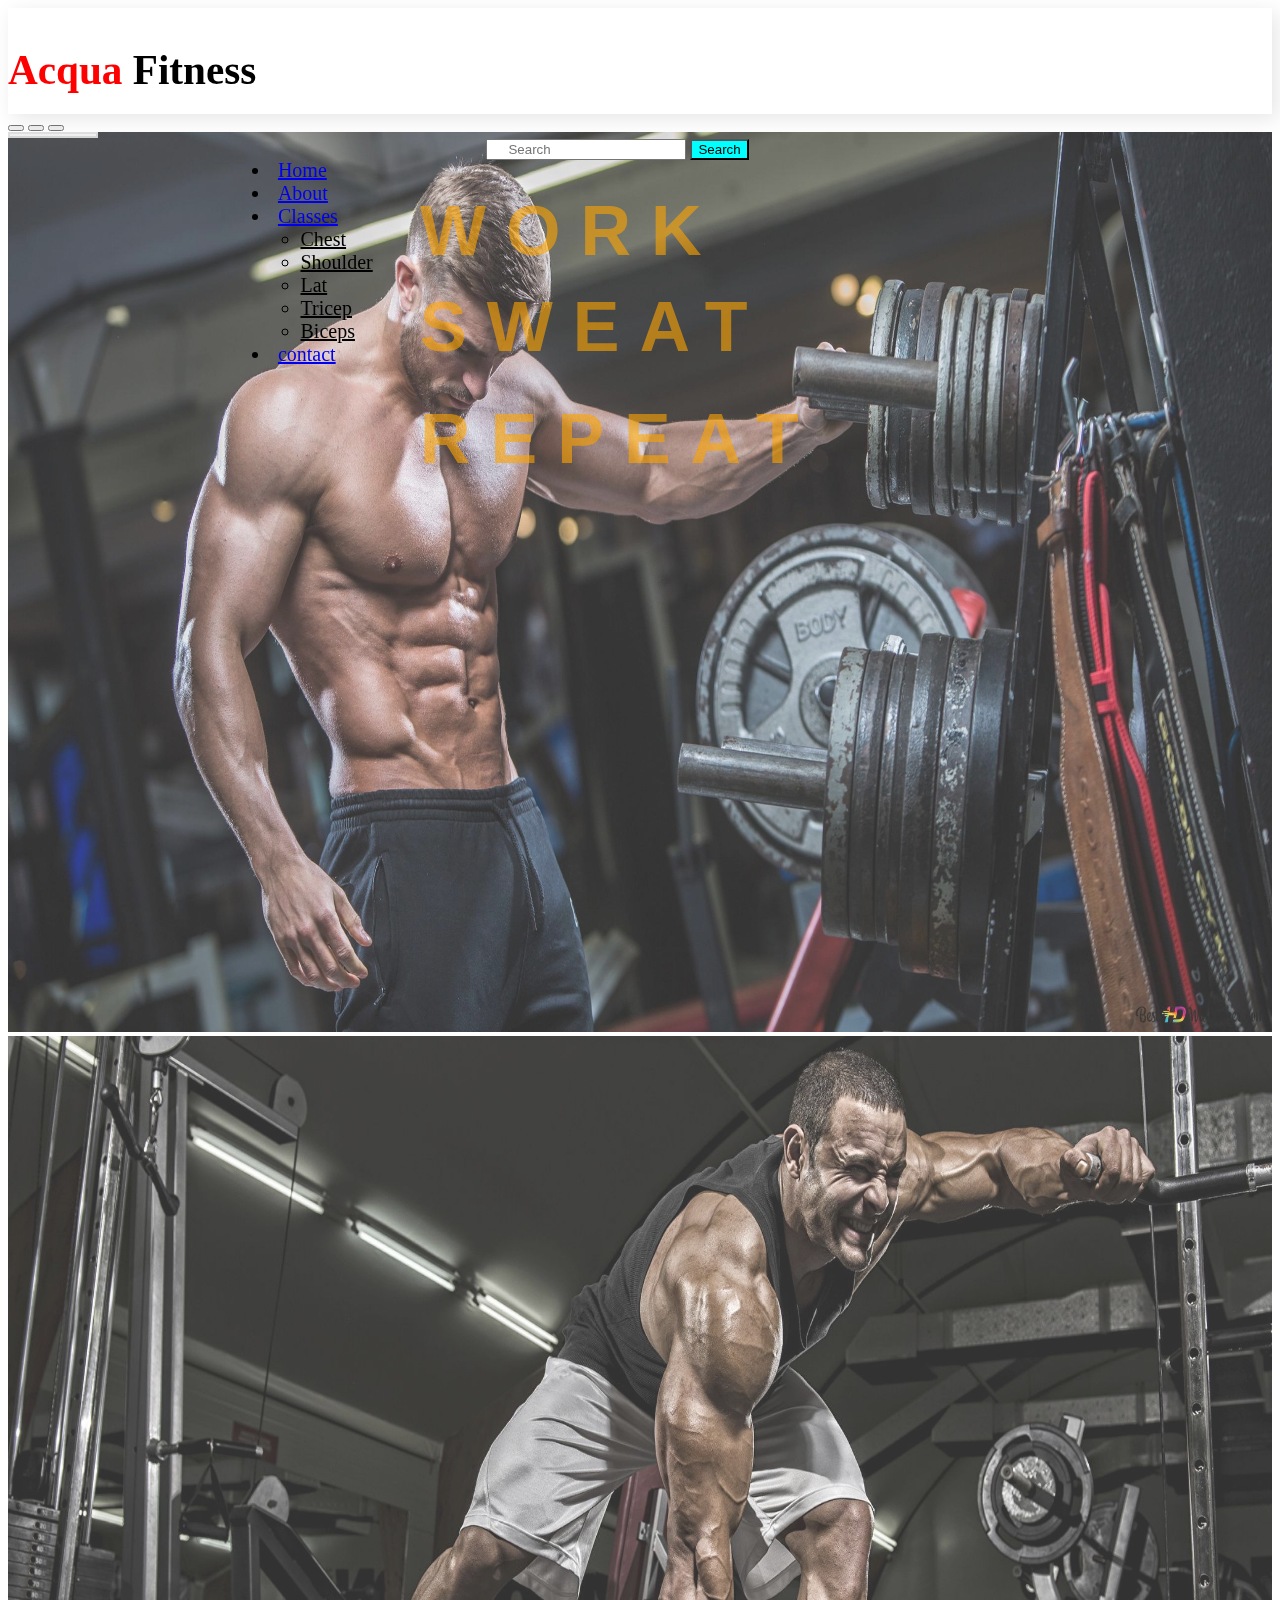
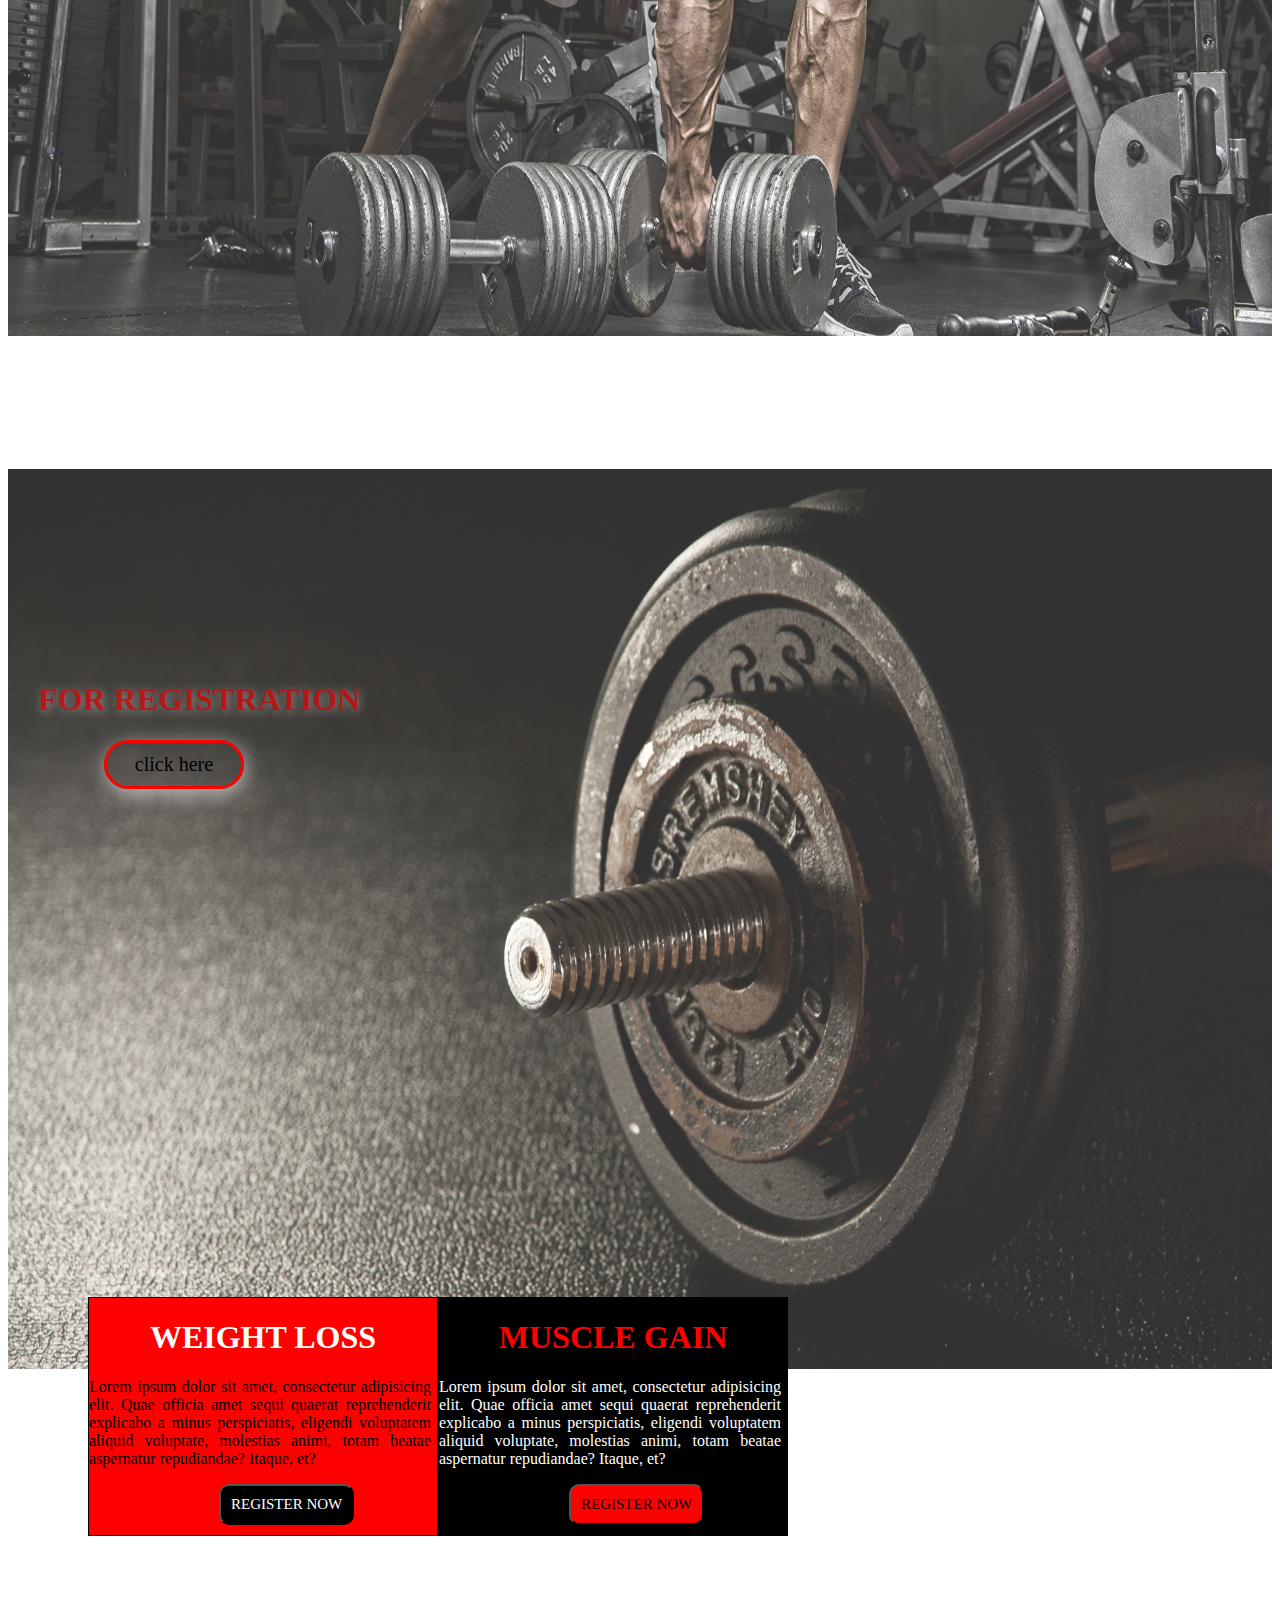
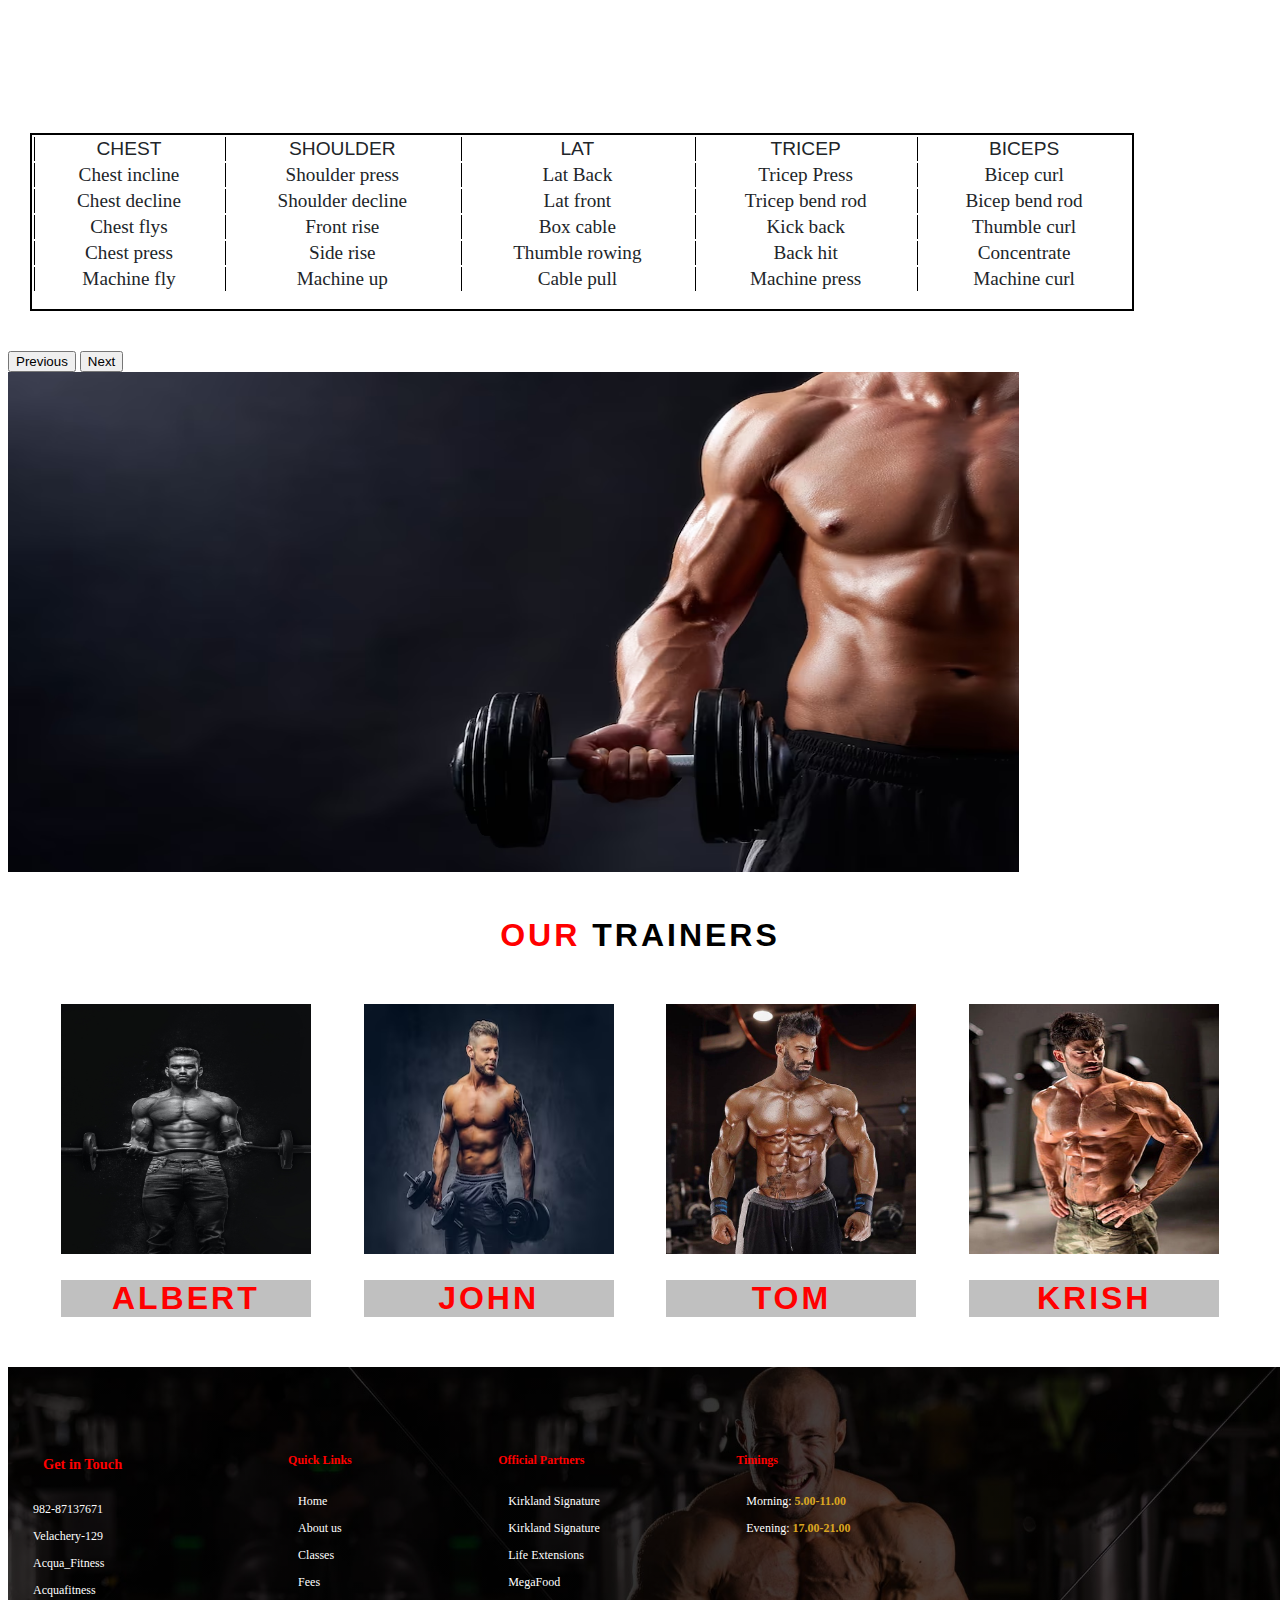
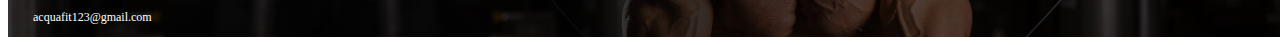
<file: index.html>
<!doctype html>
<html lang="en">
  <head>
    <meta charset="utf-8">
    <meta name="viewport" content="width=device-width, initial-scale=1">
    <link rel="stylesheet" href="style.css">
    <!-- Bootstrap CSS -->
    <link href="https://cdn.jsdelivr.net/npm/bootstrap@5.0.2/dist/css/bootstrap.min.css" rel="stylesheet" integrity="sha384-EVSTQN3/azprG1Anm3QDgpJLIm9Nao0Yz1ztcQTwFspd3yD65VohhpuuCOmLASjC" crossorigin="anonymous">

    <link rel="stylesheet" href="https://cdnjs.cloudflare.com/ajax/libs/font-awesome/6.4.0/css/all.min.css" integrity="sha512-iecdLmaskl7CVkqkXNQ/ZH/XLlvWZOJyj7Yy7tcenmpD1ypASozpmT/E0iPtmFIB46ZmdtAc9eNBvH0H/ZpiBw==" crossorigin="anonymous" referrerpolicy="no-referrer" />

    
    <title>Acqua gym</title>
  </head>
  <body>
    <nav class="navbar navbar-expand-lg navbar-light bg-light">
        <div class="container-fluid">
          <h1> <span>Acqua</span> Fitness</h1>
          <button class="navbar-toggler"  type="button" data-bs-toggle="collapse" data-bs-target="#navbarSupportedContent" aria-controls="navbarSupportedContent" aria-expanded="false" aria-label="Toggle navigation">
            <span class="navbar-toggler-icon" style="color:blueviolet !important;"></span>
          </button>
          <div class="collapse navbar-collapse" id="navbarSupportedContent">
            <ul class="navbar-nav me-auto mb-2 mb-lg-0 ">
              <li class="nav-item">
                <a class="nav-link active" aria-current="page" href="index.html">Home</a>
              </li>
              <li class="nav-item">
                <a class="nav-link" href="about.html">About</a>
              </li>
              <li class="nav-item dropdown">
                <a class="nav-link dropdown-toggle" href="#" id="navbarDropdown" role="button" data-bs-toggle="dropdown" aria-expanded="false">
                  Classes
                </a>
                <ul class="dropdown-menu" aria-labelledby="navbarDropdown">
                  <li><a class="dropdown-item" href="https://www.bodybuilding.com/content/10-best-chest-exercises-for-building-muscle.html">Chest</a></li>
                  <li><a class="dropdown-item" href="https://www.goldsgym.com/blog/7-shoulder-exercises-for-strength-and-stability/">Shoulder</a></li>
                  <li><a class="dropdown-item" href="https://www.menshealth.com/fitness/a25940847/best-lat-exercises/">Lat</a></li>
                  <li><a class="dropdown-item" href="https://www.bodybuilding.com/content/the-10-best-muscle-building-triceps-exercises.html">Tricep</a></li>
                  <li><a class="dropdown-item" href="https://www.bodybuilding.com/content/10-best-muscle-building-biceps-exercises.html">Biceps</a></li>
            
                </ul>
              </li>
              <li class="nav-item">
                <a class="nav-link" href="contact.html">contact</a>
              </li>
              
            </ul>
            <form class="d-flex">
              <input class="form-control me-2" type="search" placeholder="Search" aria-label="Search">
              <button class="btn btn-outline-success" type="submit">Search</button>
            </form>
          </div>
        </div>
      </nav>

    <!-- sliders-->

    <div id="carouselExampleIndicators" class="carousel slide" data-bs-ride="carousel">
        <div class="carousel-indicators">
          <button type="button" data-bs-target="#carouselExampleIndicators" data-bs-slide-to="0" class="active" aria-current="true" aria-label="Slide 1"></button>
          <button type="button" data-bs-target="#carouselExampleIndicators" data-bs-slide-to="1" aria-label="Slide 2"></button>
          <button type="button" data-bs-target="#carouselExampleIndicators" data-bs-slide-to="2" aria-label="Slide 3"></button>
        </div>
        <div class="carousel-inner">
        
            <div class="carousel-item active">
                <div class="c1">
                    <h1 class="hd1">work</h1>
                    <h1 class="hd2">sweat</h1>
                    <h1 class="hd3">repeat</h1>
                </div>
                <img src="./images/main 2.jpg" class="d-block w-100" alt="...">
                
              </div>
        
          <div class="carousel-item">
            
           
            <img src="./images/main3.jpg" class="d-block w-100" alt="...">
            
   
          </div>
     
         
          <div class="carousel-item">
            <div class="c3"><h1>For Registration</h1>
              <div class="reg"><button>click here</button></div>
            </div>
            <img src="./images/card3.jpg" class="d-block w-100" alt="...">
          </div>
          
        
        </div>
        <div class="boxes">
          <div class="box1">
             <h1>Weight loss</h1>
             <p>Lorem ipsum dolor sit amet, consectetur adipisicing elit. Quae officia amet sequi quaerat reprehenderit explicabo a minus perspiciatis, eligendi voluptatem aliquid voluptate, molestias animi, totam beatae aspernatur repudiandae? Itaque, et?</p>
             <button>Register Now</button>
          </div>
          <div class="box2">
            <h1>muscle gain</h1>
                 <p>Lorem ipsum dolor sit amet, consectetur adipisicing elit. Quae officia amet sequi quaerat reprehenderit explicabo a minus perspiciatis, eligendi voluptatem aliquid voluptate, molestias animi, totam beatae aspernatur repudiandae? Itaque, et?</p>
                 <button>Register Now</button>
                </div>
        </div>
        <div class="table1">
          <table class="table">
            <thead>
              <td>Chest</td>
              <td>Shoulder</td>
              <td>Lat</td>
              <td>Tricep</td>
              <td>Biceps</td>
            </thead>
            <tbody>
              <tr>
                <td>Chest incline</td>
                <td>Shoulder press</td>
                <td>Lat Back</td>
                <td>Tricep Press</td>
                <td>Bicep curl</td>
              </tr>
              <tr>
                <td>Chest decline</td>
                <td>Shoulder decline</td>
                <td>Lat front</td>
                <td>Tricep bend rod</td>
                <td>Bicep bend rod</td>
              </tr>
              <tr>
                <td>Chest flys</td>
                <td>Front rise</td>
                <td>Box cable</td>
                <td>Kick back</td>
                <td>Thumble curl</td>
              </tr>
              <tr>
                <td>Chest press</td>
                <td>Side rise</td>
                <td>Thumble rowing</td>
                <td>Back hit</td>
                <td>Concentrate</td>
              </tr>
              <tr>
                <td>Machine fly</td>
                <td>Machine up</td>
                <td>Cable pull</td>
                <td>Machine press</td>
                <td>Machine curl</td>
              </tr>
            </tbody>
          </table>
        </div>
        
      
        
        <button class="carousel-control-prev" type="button" data-bs-target="#carouselExampleIndicators" data-bs-slide="prev">
          <span class="carousel-control-prev-icon" aria-hidden="true"></span>
          <span class="visually-hidden">Previous</span>
        </button>
        <button class="carousel-control-next" type="button" data-bs-target="#carouselExampleIndicators" data-bs-slide="next">
          <span class="carousel-control-next-icon" aria-hidden="true"></span>
          <span class="visually-hidden">Next</span>
        </button>
      </div>
         <div class="samp"><img src="./images/samp.avif" alt=""></div>
      <div class="bgcard">
        <div class="trainhd"><h1><span>our</span> trainers</h1>

        <div id="trainers">
         <div class="card1">
          <div class="imaget1"><img src="./images/t1.jpg" class="trainer1" alt=""></div>
          <div class="contentt"><h1>albert</h1></div>
         </div>
         <div class="card1">
          <div class="imaget1"><img src="./images/t2.avif" class="trainer1" alt=""></div>
          <div class="contentt"><h1>John</h1></div>
         </div>
         <div class="card1">
          <div class="imaget1"><img src="./images/t3.jpg" class="trainer1" alt=""></div>
          <div class="contentt"><h1>Tom</h1></div>
         </div>
         <div class="card1">
          <div class="imaget1"><img src="./images/t4.jpg" class="trainer1" alt=""></div>
          <div class="contentt"><h1>Krish</h1></div>
         </div>
      </div>
      
      <div class="final">
        <div class="touch">
       <h4>Get in Touch</h4>
       <p><i class="fa-solid fa-phone"></i> 982-87137671</p>
        <p><i class="fa-solid fa-location-dot"></i> Velachery-129</p>
        <p><i class="fa-brands fa-instagram"></i> Acqua_Fitness</p>
        <p><i class="fa-brands fa-facebook"></i> Acquafitness</p>
        <p><i class="fa-solid fa-envelope"></i> acquafit123@gmail.com</p>
        </div>

        <div class="qlink">
          <h4>Quick Links</h4>
          <p><a href="">Home</a></p>
          <p><a href="about.html">About us</a></p>
          <p><a href="">Classes</a></p>
          <p><a href="">Fees</a></p>
        </div>
        
        
        <div class="partner">
          <h4>Official Partners</h4>
          <p><a href="#">Kirkland Signature</a></p>
          <p><a href="#">Kirkland Signature</a></p>
          <p><a href="#">Life Extensions</a></p>
          <p><a href="#">MegaFood</a></p>
        </div>

        <div class="timings">
          <h4>Timings</h4>
          <p>Morning: <span>5.00-11.00</span> </p>
          <p>Evening: <span>17.00-21.00</span></p>
        </div>
      </div>
    
    <script src="https://cdn.jsdelivr.net/npm/bootstrap@5.0.2/dist/js/bootstrap.bundle.min.js" integrity="sha384-MrcW6ZMFYlzcLA8Nl+NtUVF0sA7MsXsP1UyJoMp4YLEuNSfAP+JcXn/tWtIaxVXM" crossorigin="anonymous"></script>


  </body>
</html>
</file>
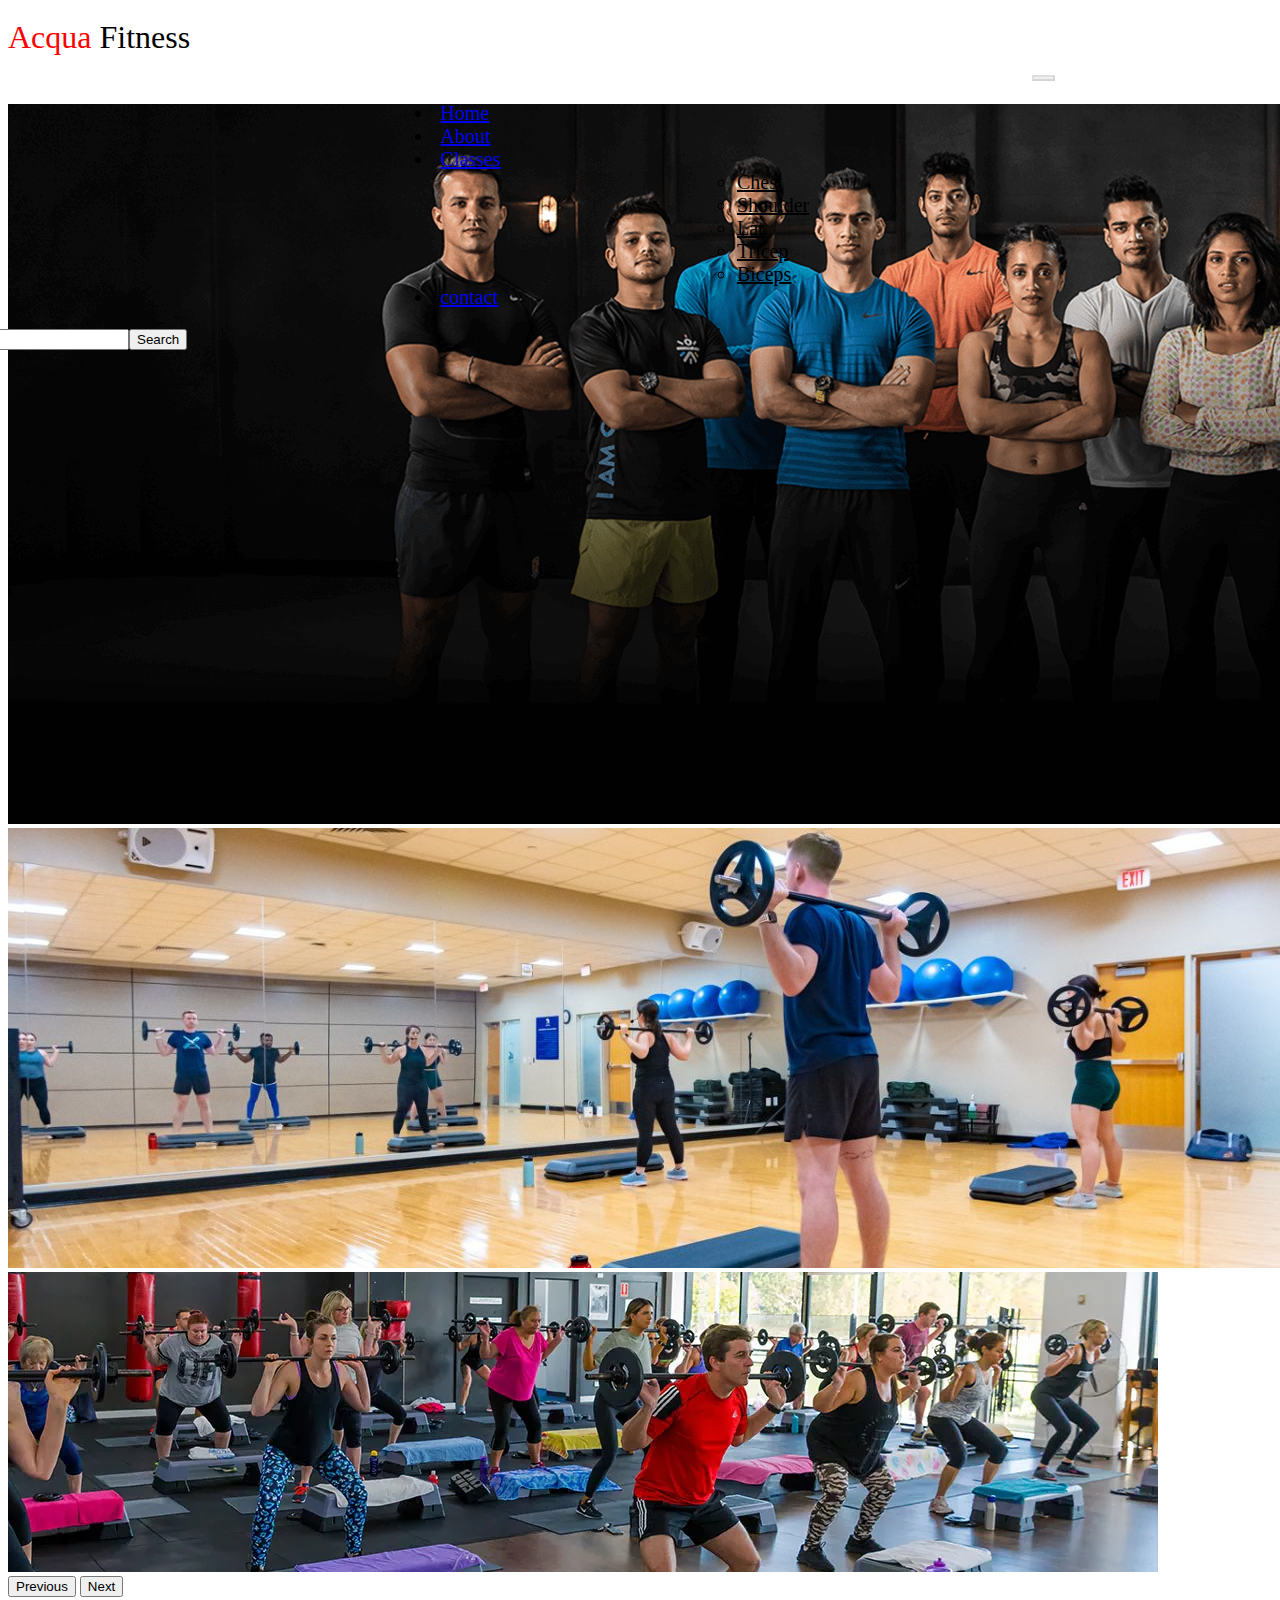
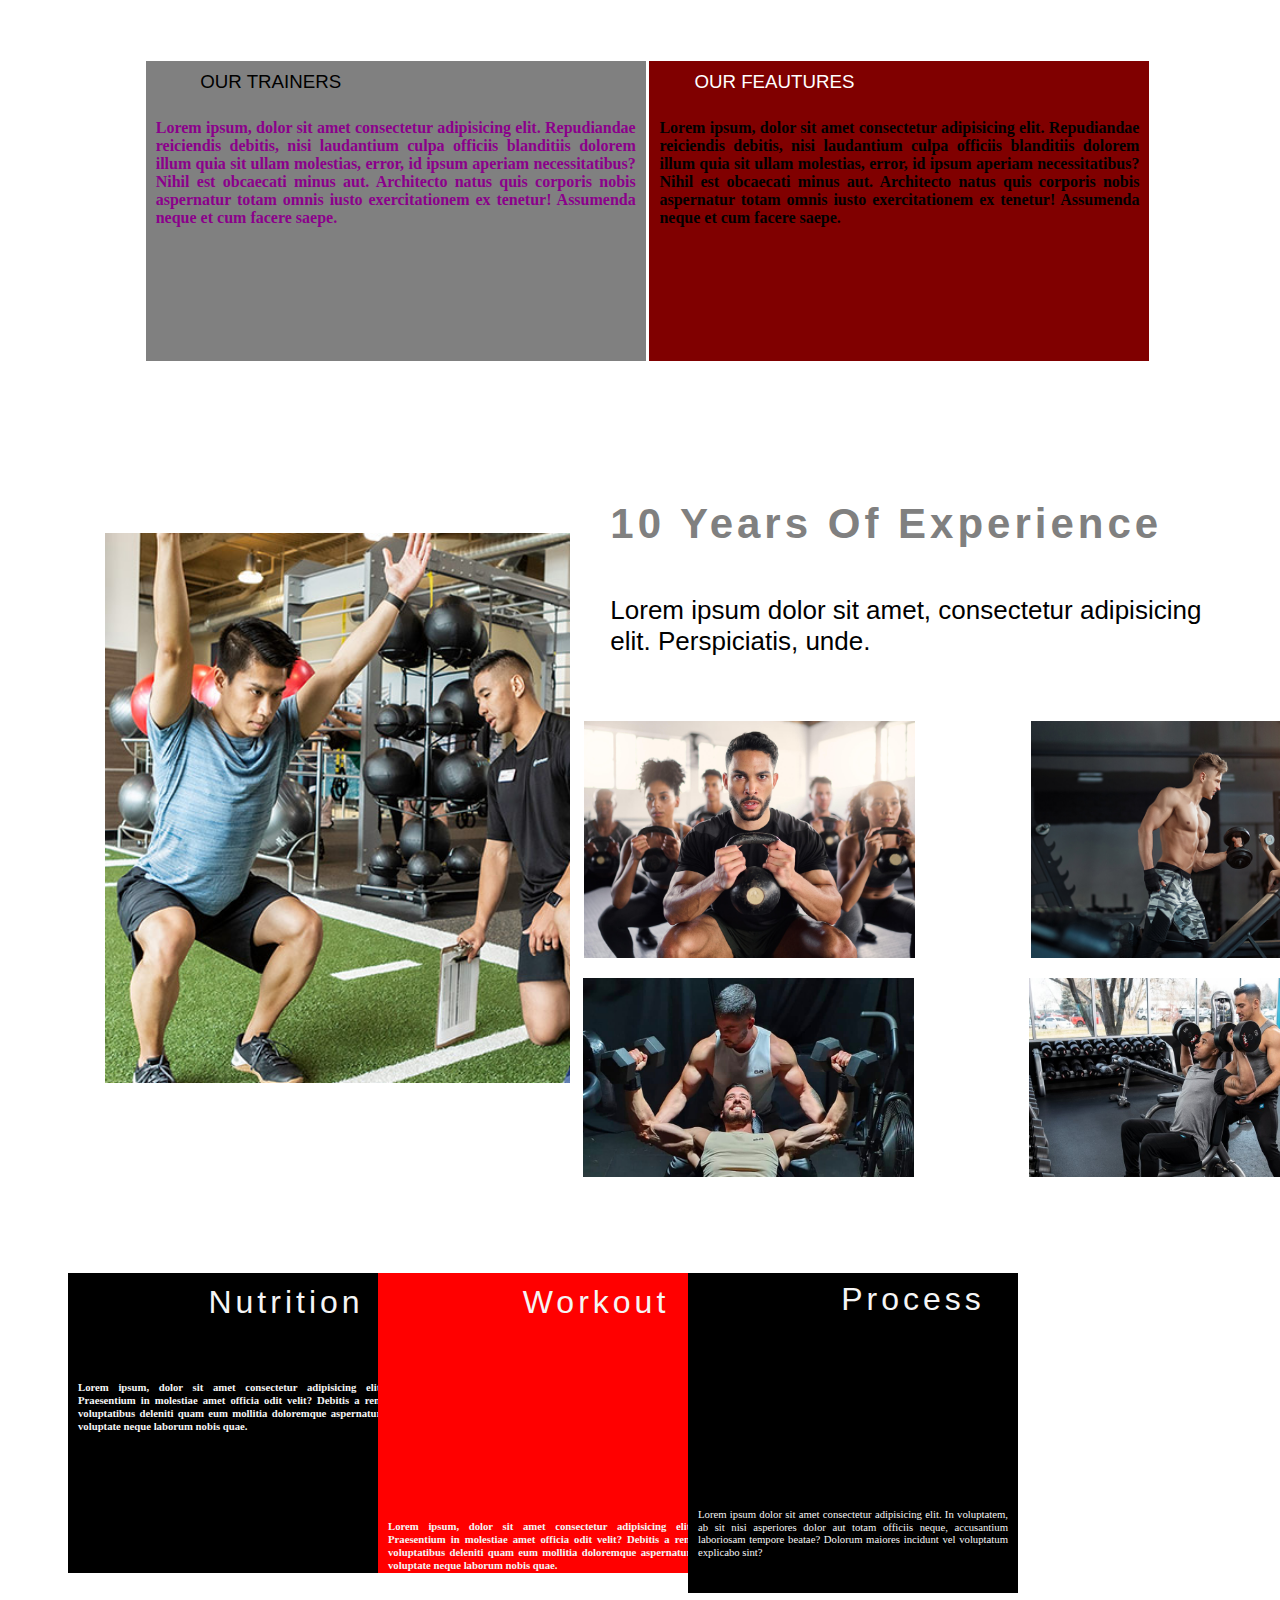
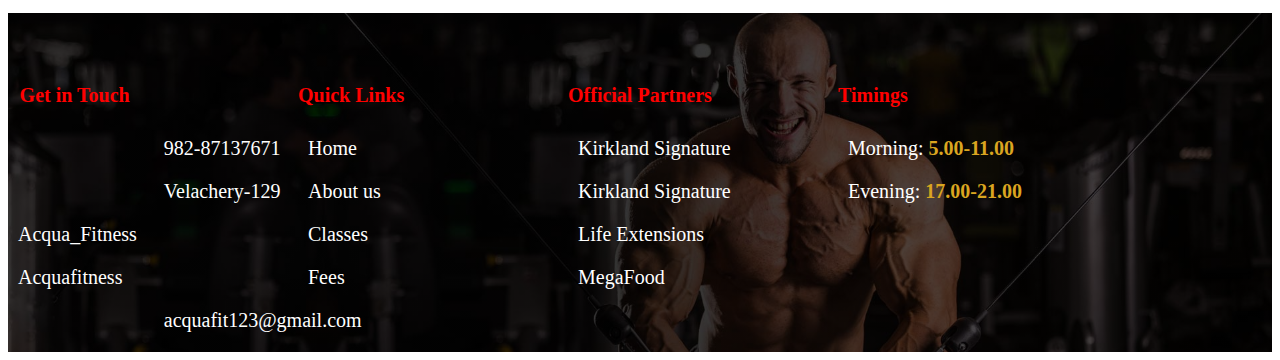
<file: about.html>
<!doctype html>
<html lang="en">
  <head>
    <meta charset="utf-8">
    <meta name="viewport" content="width=device-width, initial-scale=1">

    <!-- Bootstrap CSS -->
    <link href="https://cdn.jsdelivr.net/npm/bootstrap@5.0.2/dist/css/bootstrap.min.css" rel="stylesheet" integrity="sha384-EVSTQN3/azprG1Anm3QDgpJLIm9Nao0Yz1ztcQTwFspd3yD65VohhpuuCOmLASjC" crossorigin="anonymous">
<link rel="stylesheet" href="about.css">
<link rel="stylesheet" href="https://cdnjs.cloudflare.com/ajax/libs/font-awesome/6.4.0/css/all.min.css" integrity="sha512-iecdLmaskl7CVkqkXNQ/ZH/XLlvWZOJyj7Yy7tcenmpD1ypASozpmT/E0iPtmFIB46ZmdtAc9eNBvH0H/ZpiBw==" crossorigin="anonymous" referrerpolicy="no-referrer" />
    <title>about</title>
  </head>
  <body>
    <nav class="navbar navbar-expand-lg navbar-light bg-light">
        <div class="container-fluid">
          <h1> <span>Acqua</span> Fitness</h1>
          <button class="navbar-toggler"  type="button" data-bs-toggle="collapse" data-bs-target="#navbarSupportedContent" aria-controls="navbarSupportedContent" aria-expanded="false" aria-label="Toggle navigation">
            <span class="navbar-toggler-icon" style="color:blueviolet !important;"></span>
          </button>
          <div class="collapse navbar-collapse" id="navbarSupportedContent">
            <ul class="navbar-nav me-auto mb-2 mb-lg-0 ">
              <li class="nav-item">
                <a class="nav-link active" aria-current="page" href="index.html">Home</a>
              </li>
              <li class="nav-item">
                <a class="nav-link" href="about.html">About</a>
              </li>
              <li class="nav-item dropdown">
                <a class="nav-link dropdown-toggle" href="#" id="navbarDropdown" role="button" data-bs-toggle="dropdown" aria-expanded="false">
                  Classes
                </a>
                <ul class="dropdown-menu" aria-labelledby="navbarDropdown">
                  <li><a class="dropdown-item" href="https://www.bodybuilding.com/content/10-best-chest-exercises-for-building-muscle.html">Chest</a></li>
                  <li><a class="dropdown-item" href="https://www.goldsgym.com/blog/7-shoulder-exercises-for-strength-and-stability/">Shoulder</a></li>
                  <li><a class="dropdown-item" href="https://www.menshealth.com/fitness/a25940847/best-lat-exercises/">Lat</a></li>
                  <li><a class="dropdown-item" href="https://www.bodybuilding.com/content/the-10-best-muscle-building-triceps-exercises.html">Tricep</a></li>
                  <li><a class="dropdown-item" href="#">Biceps</a></li>
          
                </ul>
              </li>
              <li class="nav-item">
                <a class="nav-link" href="contact.html">contact</a>
              </li>
              
            </ul>
            <form class="d-flex">
              <input class="form-control me-2" type="search" placeholder="Search" aria-label="Search">
              <button class="btn btn-outline-success" type="submit">Search</button>
            </form>
          </div>
        </div>
      </nav>
    <div id="carouselExampleFade" class="carousel slide carousel-fade" data-bs-ride="carousel">
        <div class="carousel-inner">
          <div class="carousel-item active">
            <img src="./images/a1.png" class="d-block w-100 a1" alt="...">
          </div>
          <div class="carousel-item">
            <img src="./images/a4.jpg" class="d-block w-100 a2" alt="...">
          </div>
          <div class="carousel-item">
            <img src="./images/a6.webp" class="d-block w-100" alt="...">
          </div>
        </div>
        <button class="carousel-control-prev" type="button" data-bs-target="#carouselExampleFade" data-bs-slide="prev">
          <span class="carousel-control-prev-icon" aria-hidden="true"></span>
          <span class="visually-hidden">Previous</span>
        </button>
        <button class="carousel-control-next" type="button" data-bs-target="#carouselExampleFade" data-bs-slide="next">
          <span class="carousel-control-next-icon" aria-hidden="true"></span>
          <span class="visually-hidden">Next</span>
        </button>
      </div>
      <div class="boxes">
        <div class="box1">
         <h3>Our Trainers</h3>
         <p>Lorem ipsum, dolor sit amet consectetur adipisicing elit. Repudiandae reiciendis debitis, nisi laudantium culpa officiis blanditiis dolorem illum quia sit ullam molestias, error, id ipsum aperiam necessitatibus? Nihil est obcaecati minus aut. Architecto natus quis corporis nobis aspernatur totam omnis iusto exercitationem ex tenetur! Assumenda neque et cum facere saepe.</p>
        </div>
        <div class="box2">
          <h3>Our Feautures</h3>
          <p>Lorem ipsum, dolor sit amet consectetur adipisicing elit. Repudiandae reiciendis debitis, nisi laudantium culpa officiis blanditiis dolorem illum quia sit ullam molestias, error, id ipsum aperiam necessitatibus? Nihil est obcaecati minus aut. Architecto natus quis corporis nobis aspernatur totam omnis iusto exercitationem ex tenetur! Assumenda neque et cum facere saepe.</p>
         </div>

         
         </div>
         <div class="trr1">
          <div class="timg"><img src="./images/trainer1.jpg" alt=""></div>
          <div class="content">
            <h3>10 Years Of Experience</h3>
            <p>Lorem ipsum dolor sit amet, consectetur adipisicing elit. Perspiciatis, unde.</p>
            <i class="fa-solid fa-shirt-running"></i>
            <div class="s1">
              <img src="./images/s1.jpeg" alt="">
              <img src="./images/s2.jpg" alt="">
            </div>
            <div class="s2">
              <img src="./images/s3.jpg" alt="">
              <img src="./images/s4.jpg" alt="">
            </div>
          </div>
         
         </div>
         <div class="bx">
          <div class="bxs bx1">
              <h1>Nutrition</h1>
              <p><i class="fa-solid fa-memo-pad"></i></p>
              <h6>Lorem ipsum, dolor sit amet consectetur adipisicing elit. Praesentium in molestiae amet officia odit velit? Debitis a rem voluptatibus deleniti quam eum mollitia doloremque aspernatur, voluptate neque laborum nobis quae.</h6>

          </div>
          <div class=" bxs bx2">
              <h1>Workout</h1>
              <p><i class="fa-solid fa-dumbbell"></i></p>
              <h6>Lorem ipsum, dolor sit amet consectetur adipisicing elit. Praesentium in molestiae amet officia odit velit? Debitis a rem voluptatibus deleniti quam eum mollitia doloremque aspernatur, voluptate neque laborum nobis quae.</h6>
          </div>
          <div class=" bxs bx3">
             <h1>Process</h1>
             <p><i class="fa-sharp fa-solid fa-business-time"></i></p>
             <h6>Lorem ipsum dolor sit amet consectetur adipisicing elit. In voluptatem, ab sit nisi asperiores dolor aut totam officiis neque, accusantium laboriosam tempore beatae? Dolorum maiores incidunt vel voluptatum explicabo sint?</h6>
          </div>
      </div>
      <div class="final">
        <div class="touch">
       <h4>Get in Touch</h4>
       <p><i class="fa-solid fa-phone"></i> 982-87137671</p>
        <p><i class="fa-solid fa-location-dot"></i> Velachery-129</p>
        <p><i class="fa-brands fa-instagram"></i> Acqua_Fitness</p>
        <p><i class="fa-brands fa-facebook"></i> Acquafitness</p>
        <p><i class="fa-solid fa-envelope"></i> acquafit123@gmail.com</p>
        </div>

        <div class="qlink">
          <h4>Quick Links</h4>
          <p><a href="">Home</a></p>
          <p><a href="about.html">About us</a></p>
          <p><a href="">Classes</a></p>
          <p><a href="">Fees</a></p>
        </div>
        
        
        <div class="partner">
          <h4>Official Partners</h4>
          <p><a href="#">Kirkland Signature</a></p>
          <p><a href="#">Kirkland Signature</a></p>
          <p><a href="#">Life Extensions</a></p>
          <p><a href="#">MegaFood</a></p>
        </div>

        <div class="timings">
          <h4>Timings</h4>
          <p>Morning: <span>5.00-11.00</span> </p>
          <p>Evening: <span>17.00-21.00</span></p>
        </div>
      </div>
    
      


    <script src="https://cdn.jsdelivr.net/npm/bootstrap@5.0.2/dist/js/bootstrap.bundle.min.js" integrity="sha384-MrcW6ZMFYlzcLA8Nl+NtUVF0sA7MsXsP1UyJoMp4YLEuNSfAP+JcXn/tWtIaxVXM" crossorigin="anonymous"></script>


  </body>
</html>
</file>
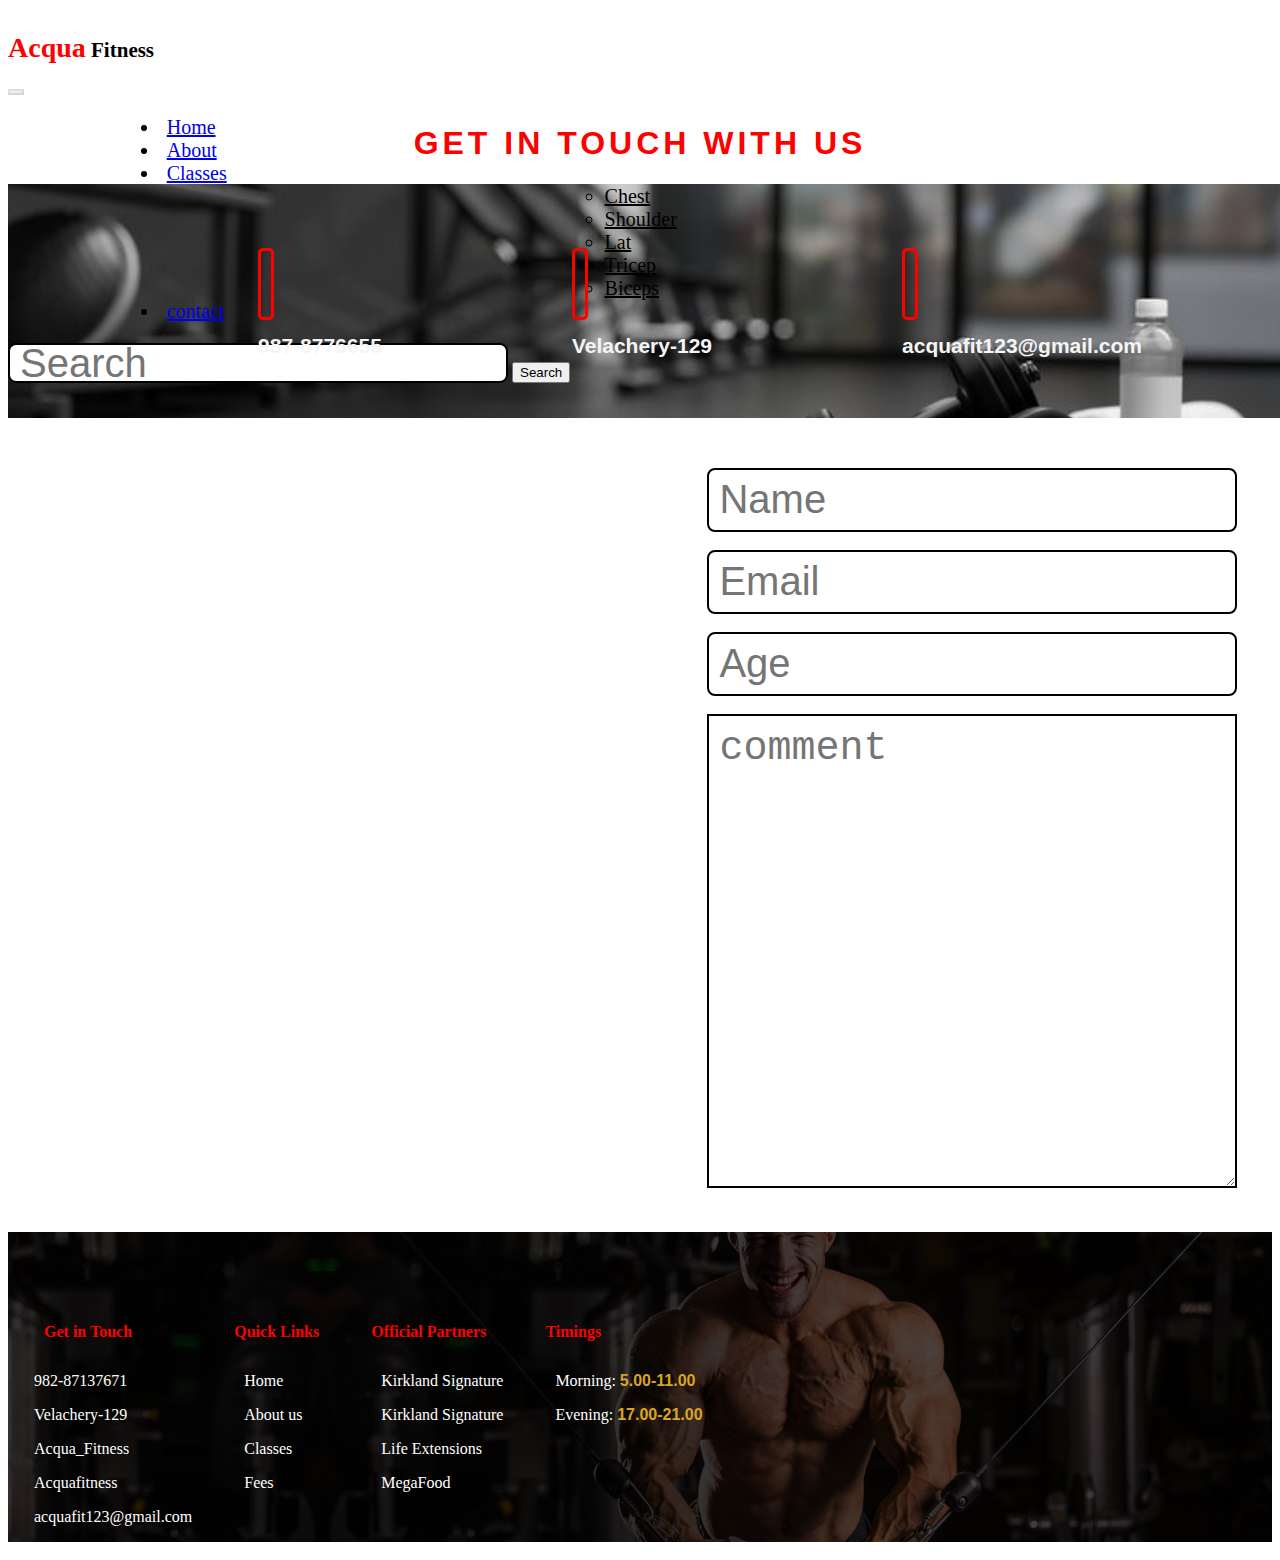
<file: contact.html>
<!doctype html>
<html lang="en">
  <head>
    <meta charset="utf-8">
    <meta name="viewport" content="width=device-width, initial-scale=1">
    <link rel="stylesheet" href="contact.css">
    <!-- Bootstrap CSS -->
    <link href="https://cdn.jsdelivr.net/npm/bootstrap@5.0.2/dist/css/bootstrap.min.css" rel="stylesheet" integrity="sha384-EVSTQN3/azprG1Anm3QDgpJLIm9Nao0Yz1ztcQTwFspd3yD65VohhpuuCOmLASjC" crossorigin="anonymous">

    <link rel="stylesheet" href="https://cdnjs.cloudflare.com/ajax/libs/font-awesome/6.4.0/css/all.min.css" integrity="sha512-iecdLmaskl7CVkqkXNQ/ZH/XLlvWZOJyj7Yy7tcenmpD1ypASozpmT/E0iPtmFIB46ZmdtAc9eNBvH0H/ZpiBw==" crossorigin="anonymous" referrerpolicy="no-referrer" />

    
    <title>Acqua gym</title>
  </head>
  <body>
    <nav class="navbar navbar-expand-lg navbar-light bg-light">
      <div class="container-fluid">
        <div class="name">
          <h1> <span>Acqua</span> Fitness</h1>
        </div>
        
        <button class="navbar-toggler"  type="button" data-bs-toggle="collapse" data-bs-target="#navbarSupportedContent" aria-controls="navbarSupportedContent" aria-expanded="false" aria-label="Toggle navigation">
          <span class="navbar-toggler-icon" style="color:blueviolet !important;"></span>
        </button>
        <div class="collapse navbar-collapse" id="navbarSupportedContent">
          <ul class="navbar-nav me-auto mb-2 mb-lg-0 ">
            <li class="nav-item">
              <a class="nav-link active" aria-current="page" href="index.html">Home</a>
            </li>
            <li class="nav-item">
              <a class="nav-link" href="about.html">About</a>
            </li>
            <li class="nav-item dropdown">
              <a class="nav-link dropdown-toggle" href="#" id="navbarDropdown" role="button" data-bs-toggle="dropdown" aria-expanded="false">
                Classes
              </a>
              <ul class="dropdown-menu" aria-labelledby="navbarDropdown">
                <li><a class="dropdown-item" href="https://www.bodybuilding.com/content/10-best-chest-exercises-for-building-muscle.html">Chest</a></li>
                <li><a class="dropdown-item" href="https://www.goldsgym.com/blog/7-shoulder-exercises-for-strength-and-stability/">Shoulder</a></li>
                <li><a class="dropdown-item" href="https://www.menshealth.com/fitness/a25940847/best-lat-exercises/">Lat</a></li>
                <li><a class="dropdown-item" href="https://www.bodybuilding.com/content/the-10-best-muscle-building-triceps-exercises.html">Tricep</a></li>
                <li><a class="dropdown-item" href="https://www.bodybuilding.com/content/10-best-muscle-building-biceps-exercises.html">Biceps</a></li>
          
              </ul>
            </li>
            <li class="nav-item">
              <a class="nav-link" href="contact.html">contact</a>
            </li>
            
          </ul>
          <form class="d-flex">
            <input class="form-control me-2" type="search" placeholder="Search" aria-label="Search">
            <button class="btn btn-outline-success" type="submit">Search</button>
          </form>
        </div>
      </div>
    </nav>

      
      <div class="head">
        <h1>Get in Touch with Us</h1>
      </div>
      <div class="ctct">
        <div class="phone">
            <p><i class="fa-solid fa-phone"></i></p>
            <span>987-8776655</span>
          </div>
          <div class="location">
            <p><i class="fa-solid fa-location-dot"></i></p>
            <span>Velachery-129</span>
          </div>
          <div class="mail">
            <p><i class="fa-solid fa-envelope"></i></p>
            <span>acquafit123@gmail.com</span>
          </div>
          
      </div>
      <div class="contact">
        <iframe src="https://www.google.com/maps/embed?pb=!1m18!1m12!1m3!1d31103.091663498526!2d80.20226232155237!3d12.979113314450776!2m3!1f0!2f0!3f0!3m2!1i1024!2i768!4f13.1!3m3!1m2!1s0x3a525d9ff2065a3b%3A0x66435015604038cc!2sVelachery%2C%20Chennai%2C%20Tamil%20Nadu!5e0!3m2!1sen!2sin!4v1685874840553!5m2!1sen!2sin" width="600" height="450" style="border:0;" allowfullscreen="" loading="lazy" referrerpolicy="no-referrer-when-downgrade"></iframe>
      <div class="reg">
        <form action="">
            <label for="name"></label>
            <input type="text"name="Name"placeholder="Name"id="name"><br><br>
            <label for="mail"></label>
            <input type="mail"name="Email"placeholder="Email"id="mail"><br><br>
            <label for="age"></label>
            <input type="number"name="Age"placeholder="Age"id="age"><br><br>
            <label for="comment"></label>
            <textarea name="Comment" id="comment" cols="30" rows="10"placeholder="comment"></textarea>
        </form>
      </div>
    </div>
    <div class="final">
      <div class="touch">
     <h4>Get in Touch</h4>
     <p><i class="fa-solid fa-phone"></i> 982-87137671</p>
      <p><i class="fa-solid fa-location-dot"></i> Velachery-129</p>
      <p><i class="fa-brands fa-instagram"></i> Acqua_Fitness</p>
      <p><i class="fa-brands fa-facebook"></i> Acquafitness</p>
      <p><i class="fa-solid fa-envelope"></i> acquafit123@gmail.com</p>
      </div>

      <div class="qlink">
        <h4>Quick Links</h4>
        <p><a href="">Home</a></p>
        <p><a href="about.html">About us</a></p>
        <p><a href="">Classes</a></p>
        <p><a href="">Fees</a></p>
      </div>
      
      
      <div class="partner">
        <h4>Official Partners</h4>
        <p><a href="#">Kirkland Signature</a></p>
        <p><a href="#">Kirkland Signature</a></p>
        <p><a href="#">Life Extensions</a></p>
        <p><a href="#">MegaFood</a></p>
      </div>

      <div class="timings">
        <h4>Timings</h4>
        <p>Morning: <span>5.00-11.00</span> </p>
        <p>Evening: <span>17.00-21.00</span></p>
      </div>
    </div>
</file>
<file: style.css>
.carousel-item img{     
    width:100%;
    height: 100vh;
    opacity:0.8;
    background: linear-gradient(rgba(0,0,0,.1),rgb(0,0,0,1));
    
    
}
.navbar{
    height: 6em;
    position: sticky;
    top: 0;
    z-index: 100;
    padding: -5rem 5rem;
    box-shadow: 5px 5px 20px rgba(0, 0, 0, .1);
    background-color: white;
}
.navbar {
    padding-top: 10px;
    animation: head 2s ease-in-out;
}
@keyframes head{
    0%{
        transform: translateY(-100%);
    }
}
.container-fluid h1 span{
    font-family: Century Gothic;
    
}
.container-fluid span{
    font-family: Century Gothic;
    color: red;
}
.dropdown-menu .dropdown-item{
    color: black;
}
.dropdown-menu .dropdown-item:hover{
    color: red;
}
.collapse ul{
    padding: 0px 0px 0px 40%;
    font-size: 20px;
    
}
.nav-link{
    margin: 7px;
}
.c1 h1{
    font-size: 70px;
    text-transform: uppercase;
    font-family: Impact, Haettenschweiler, 'Arial Narrow Bold', sans-serif;
    color: orange;
    font-weight: 900;
    z-index:1 ;
    position: absolute;
   top: 3.5em;
   left: 2em;
   opacity: 0.6;
   letter-spacing: 20px;
   
}

.c1 .hd1{
    top: 9rem;
  
}
.c1 .hd2{
    top: 15rem;
}
.c1 .hd3{
    top: 22rem;
}

.c3 h1{
    font-size: 70px;
    text-transform: uppercase;
    font-family: Franklin Gothic Medium;
    color: red;
    font-weight: 900;
    z-index:1 ;
    position: absolute;
   top: 2.5em;
   left: 30px;
   opacity: 0.6;
   /* letter-spacing: 20px; */
   text-shadow: 2px 2px 10px silver;
   
}
.card-body{
position: absolute;
top: 7rem;
left: 20px;
background:linear-gradient(red 50%,black 50%  );
color: white;
/* border-radius: 20px; */
height: 300px;
z-index: 1;
width: 500px;
}
.card-title{
    font-family: Lucida Console;
    text-transform: uppercase;
    font-weight: 900;
}
.boxes{
    display: flex;
    position: relative;
    bottom: 6rem;
    left: 24rem;
    height: 300px;
}
.box1{
    border: 1px solid black;
    height: max-content;
    width: 400px;
    background-color: red;
    
}
.box2{
    border: 1px solid black;
    height: max-content;
    width: 400px;
    background-color: black;
}
.box1 h1{
    text-align: center;
    text-transform: uppercase;
    font-family: Impact;
    color: white;
}

.box2 h1{
    text-align: center;
    text-transform: uppercase;
    font-family: Impact;
    color: red;
}
.box1 p{
    text-align: justify;
    padding-right: 6px;
}
.box2 p{
    text-align: justify;
    padding-right: 6px;
    color: white;
}
.box1 button{
      border-radius: 10px;
      position: relative;
      left: 8.5rem;
      font-family: Bahnschrift SemiBold;
      background-color: black;
      color: white;
      text-transform: uppercase;
      padding: 10px;

}
.box2 button{
    border-radius: 10px;
    position: relative;
    left: 8.5rem;
    font-family: Bahnschrift SemiBold;
    background-color: red;
    color: black;
    text-transform: uppercase;
    padding: 10px;


}
.box1 button:hover{
    background-color:white ;
    color: black;
}
.box2 button:hover{
    background-color:white ;
    color: black;
}
.table1{
    width: 60%;
    border: 2px solid black;
    margin: 40px;
    margin-left: 17rem;
}
.table thead{
    text-transform: uppercase;
    font-family: Impact, Haettenschweiler, 'Arial Narrow Bold', sans-serif;
    text-align: center;
}
.table td{
    border-left: 1px solid black;
    text-align: center;
}
.trainhd{
    padding-top: 20px;
}
.trainhd h1{
    text-transform: uppercase;
    text-align: center;
    font-family: Impact, Haettenschweiler, 'Arial Narrow Bold', sans-serif;
    margin-bottom: 50px;
    letter-spacing: 3px;
}
.trainhd span{
    color: red;
}
.trainer img{
    height: 300px;
}
.trainer{
    height: 450px;
    border: 1px solid black;

}
.trainer h5{
    font-family: Impact, Haettenschweiler, 'Arial Narrow Bold', sans-serif;
    text-align: center;
    letter-spacing: 7px;
    text-transform: uppercase;
}
.btn{
    background-color: aqua;
}
.reg button{
    padding: 10px;
    width: 150px;
    background: none;
    border:3px solid red;
    font-family: Cambria, Cochin, Georgia, Times, 'Times New Roman', serif;
    font-size: 20px;
    position: relative;
    top: 20rem;
    left: 15rem;
    z-index: 1;
    border-radius: 30px;
    box-shadow: 2px 5px 20px silver;
    transition-duration: 2s;
}
.reg button:hover{
    transform: scale(1.2);
}
.tr1{
    background-color: black;
    width: 250px;
    height: 250px;
}

.trainer1{
    width: 250px;
    height: 250px;
}

#trainers{
    display: flex;
    flex-direction: row;
    justify-content: space-evenly;
}
.contentt{
    background-color: silver;
    color: red;
}
.samp img{
    width: 80%;
    height: 500px;
}
.final{
    /* background-image: url(./images/final2.jpg); */
    background-position: center;
    background-repeat: no-repeat;
    background-size: cover;
    width: 100%;
    /* height: 500px; */
    /* padding: 10px; */
    /* opacity: 1; */
    background-image: linear-gradient(
        rgba(0,0,0,0.7),
        rgba(0,0,0,0.7)),
        url(./images/final2.jpg);
        display: flex;
        background-position: 0% 0%;
        gap: 15rem;
}

.touch h4{
color: red;
font-weight: 600;
font-family: Lucida Sans;
padding: 10px;
padding-top: 70px;
opacity: 1;
padding-left: 20px;
}

html{
    scroll-behavior: smooth;
}
.touch p{
    padding-left: 10px;
    font-family: Century Gothic;
    color: white;
}
.qlink a{
    padding-left: 20px;
    color: white;
    text-decoration: none;
    font-family:Century Gothic ;
}
.qlink a:hover{
    text-decoration: underline;
    color: white;
}


.qlink h4{
    color: red;
    font-weight: 600;
    font-family: Lucida Sans;
    padding: 10px;
    padding-top: 70px;
    opacity: 1;
    }
    .partner a{
        padding-left: 20px;
        color: white;
        text-decoration: none;
        font-family:Century Gothic ;
    }
    .partner a:hover{
        text-decoration: underline;
        color: white;
    }

    
    .partner h4{
        color: red;
        font-weight: 600;
        font-family: Lucida Sans;
        padding: 10px;
        padding-top: 70px;
        opacity: 1;
        }
    
    
    .timings h4{
        color: red;
        font-weight: 600;
        font-family: Lucida Sans;
        padding: 10px;
        padding-top: 70px;
        opacity: 1;
        }
        .timings p{
            padding-left: 20px;
            color: white;
            text-decoration: none;
            font-family:Century Gothic ;
        }
        .timings span{
            color: goldenrod;
            font-weight: 800;
        }
        @media screen and (min-width:320px){
           .c3 h1{
            font-size: 32px;
            width: 400px;
           position: relative;
           top: 20rem;
           }
           element.style {
            object-fit: cover;
        }
        element.style {
            object-fit: cover;
        }
        element.style {
            object-fit: cover;
        }
        element.style {
            object-fit: cover;
        }
           .reg button{
            position: relative;
            left: 6rem;
            width: 140px;
           }
           .boxes{
            position: relative;
            left: 2rem;
            width: 250px;
            margin-top: 20px;
            overflow-x: hidden; /* Hide horizontal scrollbar */
            overflow-y: scroll; /* Add vertical scrollbar */
           }
           .box1 button{
             position: relative;
             left: 10px;

             font-size: 10px;
           }
           .box2 button{
            position: relative;
            left: 10px;
            font-size: 10px;
           }
         .c1 h1{
            left: 0;
            font-size: 50px;
            padding-left: 50px;
            
         }
         .table1 {
            width: 80%;
            border: 2px solid black;
            margin: 40px;
            margin-left: 17rem;
            position: relative;
            right: 15rem;
            overflow-x: scroll;
        }
        .table{
            font-size: xx-small;
        }
        #trainers {
            display: flex;
            flex-direction: column;
            width: 250px;
            position: relative;
            left: 2em;
        }
        .touch h4 {
            color: red;
            font-weight: 600;
            font-family: Lucida Sans;
            padding: 10px;
            padding-top: 70px;
            opacity: 1;
            padding-left: 20px;
            font-size: 10px;
            position: relative;
          
        }
        .touch h4{
            font-size: 20px;
        }
        .final{
            display: flex;
            flex-direction: column;
            font-size: 10px;
            /* overflow-y: scroll; */
            gap: 0%;
        }
    }
   @media screen and (min-width:375px){
    .navbar-light .navbar-toggler {
        color: rgba(0,0,0,.55);
        border-color: rgba(0,0,0,.1);
        padding-right: 3em;
    }
    .table1 {
        width: 75%;
        border: 2px solid black;
        margin: 40px;
        margin-left: 17rem;
        position: relative;
        right: 16rem;
        overflow-x: scroll;
    }
    #trainers {
        display: flex;
        flex-direction: column;
        width: 250px;
        position: relative;
        left: 2em;
    }
    .touch h4{
        font-size: 20px;
    }
   }
   @media  screen and (min-width:768px) {
    .navbar-light .navbar-toggler {
        color: rgba(0,0,0,.55);
        border-color: rgba(0,0,0,.1);
        padding-right: 6em;
    }
    .c1 h1 {
        left: 0;
        font-size: 50px;
        padding-left: 4em;
    }
    .table{
    --bs-table-bg: transparent;
    --bs-table-accent-bg: transparent;
    --bs-table-striped-color: #212529;
    --bs-table-striped-bg: rgba(0, 0, 0, 0.05);
    --bs-table-active-color: #212529;
    --bs-table-active-bg: rgba(0, 0, 0, 0.1);
    --bs-table-hover-color: #212529;
    --bs-table-hover-bg: rgba(0, 0, 0, 0.075);
    width: 100%;
    margin-bottom: 1rem;
    color: #212529;
    vertical-align: top;
    border-color: #dee2e6;
    font-size: medium;
}
    .boxes {
        position: relative;
        left: 5rem;
        width: 500px;
        margin-top: 20px;
        overflow-x: hidden;
        overflow-y: scroll;
    }
    #trainers {
        display: flex;
        flex-direction: column;
        width: 250px;
        position: relative;
        left: 13em;
    }
    .table1 {
        width: 75%;
        border: 2px solid black;
        margin: 40px;
        margin-left: 22rem;
        position: relative;
        right: 16rem;
        overflow-x: scroll;
    }
    
   }
   @media screen and (min-width:1024px){
    .c1 h1{
        left: 0;
        font-size: 70px;
        padding-left: 6em;
        
     }
     .container-fluid h1{
        
            font-size: calc(1.375rem + 1.5vw);
            width: 100%;
        
     }
     .navbar-expand-lg .navbar-collapse {
        display: flex!important;
        flex-basis: auto;
        margin-right: 20%;
    }
     .boxes {
        position: relative;
        left: 5rem;
        width: 700px;
        margin-top: 20px;
        overflow-x: hidden;
        overflow-y: scroll;
    }
    .box1 button {
        position: relative;
        left: 10px;
        font-size: 10px;
        margin-left: 11em;
        margin-bottom: 10px;
    }
    .box2 button {
        position: relative;
        left: 10px;
        font-size: 10px;
        margin-left: 11em;
        margin-bottom: 10px;
    }
    .table1 {
        width: 95%;
        margin-left: 29%;
    }
    .d-flex input{
            width: 200px; 
            padding-left: 20px;
      
        }
    
    .table{
        font-size: medium;
       
    }
    #trainers {
        display: flex;
        flex-direction: row;
        width: 10%;
        position: relative;
        left: 20em;
    }
    .final {
        display: flex;
        flex-direction: row;
        font-size: 15px;
        /* overflow-y: scroll; */
        gap: 8%;
        padding-left: 20px;
        font-size: small;
    }
    .navbar-expand-lg .navbar-nav {
        flex-direction: row;
        position: relative;
        right: 14%;
    }
    
       
    @media screen and (min-width:1440px){
        .c1 h1 {
            left: 0;
            font-size: 100px;
            padding-left: 6em;
            
        }
        .boxes {
            position: relative;
            left: 18rem;
            width: 100%;
            margin-top: 20px;
            /* overflow-x: hidden;
            overflow-y: scroll; */
            font-size: larger;
        }
    }
    .box1 button {
        position: relative;
        left: 10px;
        font-size: 15px;
        margin-left: 8em;
        margin-bottom: 10px;
    }
    .box2 button {
        position: relative;
        left: 10px;
        font-size: 15px;
        margin-left: 8em;
        margin-bottom: 10px;
   }
   .table1 {
    width: 87%;
    margin-left: 22%;
}
.table{
    font-size: larger;
   
}
#trainers {
    display: flex;
    flex-direction: row;
    width: 100%;
    position: relative;
    left: 0em;
}
.final {
    display: flex;
    flex-direction: row;
    font-size: 12px;
    /* overflow-y: scroll; */
    gap: 10%;
    padding-left: 15px;
}
.touch h4{
    font-size: larger;
}
   }
</file>
<file: about.css>
.a2 img{
    height: 50%;
}
.navbar{
    height: 6em;
}
.container-fluid {
    padding-top: 10px;
    animation: head 2s ease-in-out;
}
@keyframes head{
    0%{
        transform: translateX(-100%);
    }
}
.container-fluid h1 span{
    font-family: Century Gothic;
    
}
.container-fluid span{
    font-family: Century Gothic;
    color: red;
}
.dropdown-menu .dropdown-item{
    color: black;
}
.dropdown-menu .dropdown-item:hover{
    color: red;
}
.collapse ul{
    padding: 0px 0px 0px 40%;
    font-size: 20px;
    
}
.nav-link{
    margin: 7px;
}
.box1{
    position: relative;
    top: 4rem;
    /* left: 10rem; */
    width: 500px;
    height: 300px;
    background-color: gray;
}
.box1 h3{
       text-align: center;
       text-transform: uppercase;
       font-family: Impact, Haettenschweiler, 'Arial Narrow Bold', sans-serif;
       padding-top: 10px;
}
.box1 p{
    text-align: justify;
    color:darkmagenta;
    padding: 10px 10px;
    font-weight: 900;
    font-family: Century Gothic;
}
.box2{
    position: relative;
    top: 4rem;
    /* left: 10rem; */
    width: 500px;
    height: 300px;
    background-color:maroon;
}
.box2 h3{
       text-align: center;
       text-transform: uppercase;
       font-family: Impact, Haettenschweiler, 'Arial Narrow Bold', sans-serif;
       padding-top: 10px;
       color: white;
}
.box2 p{
    text-align: justify;
    color:black;
    padding: 10px 10px;
    font-weight: 900;
    font-family: Century Gothic;
    
}
.boxes{
    display: flex;
    justify-content: space-evenly;
}

.bxs{
    width: 520px;
    height: 300px;
    background-color: black;
}
.bx{
    display: flex;
    margin-top: 6rem;

}
.bx2{
    background-color: red;
}
.bx h1{
    color: whitesmoke;
    letter-spacing: 4px;
    padding-top: 10px;
    text-align: center;
    font-family: Impact, Haettenschweiler, 'Arial Narrow Bold', sans-serif;
}
.bx2 h1{
    color: black;
    padding-top: 10px;
    letter-spacing: 4px;
    text-align: center;
    font-family: Impact, Haettenschweiler, 'Arial Narrow Bold', sans-serif;
}
.bx2 p{
    text-align: center;
    font-size: 60px;
    color: white;
}
.bx2 h6{
    text-align: justify;
    padding: 10px 10px;
    font-weight: 600;
}
.bx3,.bx1 h6{
    color: whitesmoke;
    padding: 10px 10px;
    font-weight: 600;
}
.bx3 p{
    text-align: center;
    font-size: 60px;
    color: goldenrod;
}
.timg{
    position: relative;
    top: 1em;
}
.trr1{
    margin-top: 14rem;
    display:flex ;
    justify-content: center;
}
.trr1 h3{
      padding-left: 40px;
      font-family: Impact, Haettenschweiler, 'Arial Narrow Bold', sans-serif;
      color: gray;
      font-weight: 600;
      letter-spacing: 4px;
      font-size: 50px;
}
.content p{
    padding-left: 40px;
    padding-top: 20px;
    font-size: 20px;
    font-family: 'Franklin Gothic Medium', 'Arial Narrow', Arial, sans-serif;
}
.s1{
    display: flex;
}
.s1 img{
    width: 100%;
    /* padding-left: 40px; */
}
.s2{
    display: flex;
}
.s2 img{
    width: 100%;
    /* padding-left: 40px; */
    padding-top: 10px;
}
.final{
    /* background-image: url(./images/final2.jpg); */
    background-position: center;
    background-repeat: no-repeat;
    background-size: cover;
    width: 100%;
    /* height: 500px; */
    /* padding: 10px; */
    /* opacity: 1; */
    background-image: linear-gradient(
        rgba(0,0,0,0.7),
        rgba(0,0,0,0.7)),
        url(./images/final2.jpg);
        display: flex;
        background-position: 0% 0%;
        gap: 15rem;
        margin-top: 20px;
}

.touch h4{
color: red;
font-weight: 600;
font-family: Lucida Sans;
padding: 10px;
padding-top: 70px;
opacity: 1;
padding-left: 20px;

}

html{
    scroll-behavior: smooth;
}
.touch p{
    padding-left: 10px;
    font-family: Century Gothic;
    color: white;
}
.qlink a{
    padding-left: 20px;
    color: white;
    text-decoration: none;
    font-family:Century Gothic ;
}
.qlink a:hover{
    text-decoration: underline;
    color: white;
}


.qlink h4{
    color: red;
    font-weight: 600;
    font-family: Lucida Sans;
    padding: 10px;
    padding-top: 70px;
    opacity: 1;
    }
    .partner a{
        padding-left: 20px;
        color: white;
        text-decoration: none;
        font-family:Century Gothic ;
    }
    .partner a:hover{
        text-decoration: underline;
        color: white;
    }

    
    .partner h4{
        color: red;
        font-weight: 600;
        font-family: Lucida Sans;
        padding: 10px;
        padding-top: 70px;
        opacity: 1;
        }
    
    
    .timings h4{
        color: red;
        font-weight: 600;
        font-family: Lucida Sans;
        padding: 10px;
        padding-top: 70px;
        opacity: 1;
        }
        .timings p{
            padding-left: 20px;
            color: white;
            text-decoration: none;
            font-family:Century Gothic ;
        }
        .timings span{
            color: goldenrod;
            font-weight: 800;
        }
        /* mediascreen */

        @media screen and (min-width:320px){
            .boxes {
                display: flex;
                justify-content: space-evenly;
                overflow: scroll;
                height: max-content;
                width: 300px;
                padding-left: 20px;
            }
            .s1 img {
                width: 100%;
                /* padding-left: 40px; */
                margin-top: 10px;
            }
            .s2 img {
                width: 100%;
                /* padding-left: 40px; */
                padding-top: 10px;
            }
            .timg img{
                width: 100%;
            }
            .box1 {
                position: relative;
                top: 4rem;
                /* left: 10rem; */
                width: 500px;
                height: 300px;
                background-color: gray;
                overflow: scroll;
            }
            .box2 {
                position: relative;
                top: 4rem;
                /* left: 10rem; */
                width: 500px;
                height: 300px;
                background-color: maroon;
                overflow: scroll;
            }
            .trr1 {
                margin-top: 4rem;
                display: flex;
                flex-direction: column;
                justify-content: center;
            }
            .trr1 h3 {
                padding-left: 40px;
                font-family: Impact, Haettenschweiler, 'Arial Narrow Bold', sans-serif;
                color: gray;
                font-weight: 600;
                letter-spacing: 4px;
                font-size: 50px;
                margin-top: 30PX;
            }
            .bx h1 {
                color: whitesmoke;
                letter-spacing: 4px;
                padding-top: 10px;
                /* text-align: center; */
                font-family: Impact, Haettenschweiler, 'Arial Narrow Bold', sans-serif;
                /* display: flex; */
                /* justify-content: inherit; */
                padding-right: 0em;
            }
            .bx {
                display: flex;
                margin-top: 6rem;
                flex-direction: column;
                overflow-x: hidden;
                width: 300px;
                padding-left: 20px;
            }
            .s1,.s2{
                display: flex;
                flex-direction: column;
                /* margin: 10px; */
            }
         
            .fa-solid, .fas {
                font-weight: 900;
                padding-right: 4em;
            }
            .touch h4 {
                color: red;
                font-weight: 600;
                font-family: Lucida Sans;
                padding: 10px;
                padding-top: 70px;
                opacity: 1;
                padding-left: 20px;
                font-size: 19px;
                position: relative;
                padding-right: -73%;
                position: relative;
                right: 3%;
            }
            .final {
                display: flex;
                flex-direction: column;
                font-size: 10px;
                /* overflow-y: scroll; */
                gap: 0%;
                width: 100%;
            }
            
            
            .h1, .h2, .h3, .h4, .h5, .h6, h1, h2, h3, h4, h5, h6 {
                margin-top: 0;
                margin-bottom: 0.5rem;
                font-weight: 500;
                line-height: 1.2;
                width: 250px;
            }
            .navbar-light .navbar-toggler {
                color: rgba(0,0,0,.55);
                border-color: rgba(0,0,0,.1);
                margin-left: 81%;
                margin-top: -15%;
            }


        }
       @media  screen  and (min-width:375px){
        .navbar-light .navbar-toggler {
            color: rgba(0,0,0,.55);
            border-color: rgba(0,0,0,.1);
            padding-right: 3em;
        }
        .bx3, .bx1 h6 {
            color: whitesmoke;
            padding: 10px 10px;
            font-weight: 600;
            text-align: justify;
            width: 300px;
        }
        
        .bx3, .bx2 h6 {
            color: whitesmoke;
            padding: 10px 10px;
            font-weight: 600;
            text-align: justify;
            width: 320px;
        }
        .bxs h1 {
            color: whitesmoke;
            letter-spacing: 4px;
            padding-top: 10px;
            /* text-align: center; */
            font-family: Impact, Haettenschweiler, 'Arial Narrow Bold', sans-serif;
            /* display: flex; */
            /* justify-content: inherit; */
            padding-right: 4em;
        }
        .bx3, .bx2 h6 {
            color: whitesmoke;
            padding: 10px 10px;
            font-weight: 600;
            text-align: justify;
            width: 500px;
        }
        .bx3 h1{
            padding-left: 2em;
        }
        .bx3 i{
              padding-left: 2em;
        }
        .fa-business-time{
            padding-left: 40px;
        }
        .bx3, .bx2 h6 {
            color: whitesmoke;
            padding: 10px 10px;
            font-weight: 600;
            text-align: justify;
            width: 400px;
        }
        .final {
            display: flex;
            flex-direction: column;
            font-size: 26px;
            /* overflow-y: scroll; */
            gap: 5%;
            width: 100%;
        }
       }
        
       @media screen and (min-width:425px){
        .navbar-light .navbar-toggler {
            color: rgba(0,0,0,.55);
            border-color: rgba(0,0,0,.1);
            padding-right: 1em;
        }
        .boxes {
            display: flex;
            justify-content: space-evenly;
            overflow: scroll;
            height: max-content;
            width: 400px;
            padding-left: 20px;
        }
        .s2 img {
            width: 100%;
            /* padding-left: 40px; */
            padding-right: 10%;
            padding-top: 10px;
        }
        .s1 img {
            width: 100%;
            /* padding-left: 30px; */
            padding-top: 10px;
            padding-right: 10%;

        }
        .bx3, .bx2 h6 {
            color: whitesmoke;
            padding: 10px 10px;
            font-weight: 600;
            text-align: justify;
            width: 100%;
        }
        .bx3 h1 {
            /* padding-left: 2em; */
            padding-left: 35%;
        }
        .fa-solid, .fas {
            font-weight: 900;
            padding-left: 30%;
        }
        .bx3 i{
            padding-right: 5%;
            padding-left: 10%;
        }
        .bx3 h6{
            width: 100%;
        }
        .bx1 h6{
            width: 100%;

        }
        .bx1 h6 {
            width: 80%;
        }
        .bx2 h6 {
            color: whitesmoke;
            padding: 10px 10px;
            font-weight: 600;
            text-align: justify;
            width: 80%;
        }
        .final {
            display: flex;
            flex-direction: column;
            font-size: 10px;
            /* overflow-y: scroll; */
            gap: 0%;
            width: 100%;
        }
        .bxs h1 {
            color: whitesmoke;
            letter-spacing: 4px;
            padding-top: 10px;
            /* text-align: center; */
            font-family: Impact, Haettenschweiler, 'Arial Narrow Bold', sans-serif;
            /* display: flex; */
            /* justify-content: inherit; */
            padding-left: 30%;
        }
        .bx {
            display: flex;
            margin-top: 6rem;
            flex-direction: column;
            overflow-x: hidden;
            width: 100%;
            padding-left: 0px;
        }

            .box{
                display: flex;
                margin-top: 6rem;
                flex-direction: column;
                overflow-x: hidden;
                width: 90%;
                padding-left: 20px;
            }
        }
        
        
       
       @media screen and (min-width:768px){
        .navbar-light .navbar-toggler {
            color: rgba(0,0,0,.55);
            border-color: rgba(0,0,0,.1);
            padding-right: -1em;
        }
        
        
        .boxes {
            display: flex;
            justify-content: space-evenly;
            /* overflow: scroll; */
            height: max-content;
            width: 70%;
            margin-left: 16%;
        }
        .content p {
            padding-left: 40px;
            padding-top: 20px;
            font-size: 20px;
            font-family: 'Franklin Gothic Medium', 'Arial Narrow', Arial, sans-serif;
            width: 600px;
        }
        
       
        .bx3, .bx1 h6 {
            color: whitesmoke;
            padding: 10px 10px;
            font-weight: 600;
            text-align: justify;
            width: 500px;
        }
        
        
        .bx {
            display: flex;
            margin-top: 6rem;
            margin-left: 60px;
            flex-direction: column;
            /* overflow-x: hidden; */
            /* width: 20px; */
        } 
               
        .bxs h1 {
            color: whitesmoke;
            letter-spacing: 4px;
            padding-top: 10px;
            position: relative;
            left: 20x;
            font-family: Impact, Haettenschweiler, 'Arial Narrow Bold', sans-serif;
            
        }
        .bx3, .bx2 h6 {
            color: whitesmoke;
            padding: 10px 10px;
            font-weight: 600;
            text-align: justify;
            width: 520px;
        }
        .bx3 h1 {
            padding-left: 5.5em;
        }
        .fa-solid, .fas {
            font-weight: 900;
            padding-right: 24%;
        }

       .bx3 .fa-business-time{
           padding-left: 1em;
        }
        .trr1 h3 {
            padding-left: 40px;
            font-family: Impact, Haettenschweiler, 'Arial Narrow Bold', sans-serif;
            color: gray;
            font-weight: 600;
            letter-spacing: 4px;
            font-size: 50px;
            margin-top: 30PX;
            width: 100%;
        }
        .final {
            display: flex;
            flex-direction: column;
            font-size: 20px;
            /* overflow-y: scroll; */
            gap: 0%;
            width: 100%;
        }
        
        .touch h4 {
            color: red;
            font-weight: 600;
            font-family: Lucida Sans;
            padding: 10px;
            padding-top: 70px;
            opacity: 1;
            padding-left: 20px;
            font-size: 20px;
            position: relative;
          
        }
       }

       @media screen and (min-width:1024px){
        .navbar-expand-lg .navbar-nav {
            flex-direction: row;
            position: relative;
            right: 4em;
        }
        .d-flex {
            display: flex!important;
            /* position: r3; */
            position: relative;
            right: 4em;
        }
        .container-fluid h1{
           width: 270px;
        }
        .boxes {
            display: flex;
            justify-content: space-evenly;
            /* overflow: scroll; */
            height: 600px;
            width: 80%;
            margin-left: 50px;
            position: relative;
            left: 4em;


        }
      
        .trr1 {
            margin-top: -8rem;
            display: flex;
            flex-direction: row;
            justify-content: center;
            margin-left: 1%;
            position: relative;
            left: 5%;
        }
        .bx3 h1 {
            padding-left: 90px;
            margin-top: -4%;
        }
        .timg img {
            position: relative;
            top: 3em;
            right: 11m;
            height: 550px;
        }
        .trr1 h3 {
            padding-left: 40px;
            font-family: Impact, Haettenschweiler, 'Arial Narrow Bold', sans-serif;
            color: gray;
            font-weight: 600;
            letter-spacing: 4px;
            font-size: 42px;
            margin-top: 30PX;
            position: relative;
            /* right: 1.8em; */
        }
        .content p {
            padding-left: 40px;
            padding-top: 20px;
            font-size: 26px;
            font-family: 'Franklin Gothic Medium', 'Arial Narrow', Arial, sans-serif;
            width: 620px;
            position: relative;
            /* right: 4.8em; */
        }
        .s1, .s2 {
            display: flex;
            flex-direction: row;
            /* margin: 10px; */
            /* padding-right: 20px; */
            position: relative;
            right: 1.7em;
        }
        .s1 img {
            width: 331px;
            padding-left: 41px;
            margin-top: 10px;
        }
        
        
        
        .s2 img {
            width: 331px;
            padding-left: 40px;
            margin-top: 10px;
            /* gap: 2%; */
        }
        .bx {
            display: flex;
            margin-top: 6rem;
            margin-left: em;
            flex-direction: row;
            /* overflow-x: hidden; */
            width: 100%;
        }
       
        
        .box2 {
            position: relative;
            top: 4rem;
            /* left: 10rem; */
            width: 500px;
            height: 300px;
            background-color: maroon;
            /* overflow: scroll; */
        }
        .final {
            flex-direction: row;
            gap: 0%;
        }
        .box1 {
            position: relative;
            top: 4rem;
            /* left: 10rem; */
            width: 500px;
            height: 300px;
            background-color: gray;
            /* overflow: scroll; */
            color: black;
        }
        .box1 p {
            text-align: justify;
            /* color: ; */
            padding: 10px 10px;
            font-weight: 900;
            font-family: Century Gothic;
        }
        .bx3, .bx2 h6 {
            color: whitesmoke;
            padding: 10px 10px;
            font-weight: 600;
            text-align: justify;
            width: 305px;
        }
        .bx1 h6 {
            color: whitesmoke;
            padding: 10px 10px;
            font-weight: 600;
            text-align: justify;
            width: 305px;
        }
        .bxs {
            width: 310px;
       }
    }
       @media screen and (min-width:1440){
        .boxes {
            display: flex;
            justify-content: space-evenly;
            /* overflow: scroll; */
            height: 700px;
            width: 90%;
            margin-left: 10px;
            position: relative;
            left: 4em;
            font-size: 20px;
        }
        .container-fluid h1 {
            width: 270px;
        }
        .timg img {
    position: relative;
    top: 8em;
    right: 11m;
    height: 605px;
}
 .final {
    display: flex;
    flex-direction: column;
    font-size: 25px;
    /* overflow-y: scroll; */
    gap: 4%;
    width: 100%;
}
        
        .box1 {
            position: relative;
            top: 4rem;
            /* left: 10rem; */
            width: 500px;
            height: 300px;
            background-color: gray;
            /* overflow: scroll; */
        }
        .box2 {
            position: relative;
            top: 4rem;
            /* left: 10rem; */
            width: 500px;
            height: 300px;
            background-color: maroon;
            /* overflow: scroll; */
        }
      
        .bx {
            display: flex;
            margin-top: 6rem;
            margin-left: 16em;
            flex-direction: row;
            /* overflow-x: hidden; */
            width: 100%;
        }
          
        }
</file>
<file: contact.css>
.head{
    text-align: center;
    text-transform: uppercase;
    color: red;
    letter-spacing: 4px;
    font-family: 'Trebuchet MS', 'Lucida Sans Unicode', 'Lucida Grande', 'Lucida Sans', Arial, sans-serif;
    font-weight: bolder;
   
}

.navbar{
    height: 6em;
}
.container-fluid {
    padding-top: 10px;
    animation: head 2s ease-in-out;
}
@keyframes head{
    0%{
        transform: translateY(-100%);
    }
}
.container-fluid h1 span{
    font-family: Century Gothic;
    
}
.container-fluid span{
    font-family: Century Gothic;
    color: red;
    font-size: 40px;
}
.dropdown-menu .dropdown-item{
    color: black;
}
.dropdown-menu .dropdown-item:hover{
    color: red;
}
.collapse ul{
    padding: 0px 0px 0px 40%;
    font-size: 20px;
    
}
.nav-link{
    margin: 7px;
}
.phone i{
    color: darkgray;
    font-size: 50px;
   border: 3px solid red;
   width: 76px;
   padding-left: 10px;
   padding-top: 10px;
   height: 76px;
   border-radius: 5px;
}

.mail i{
    color: darkgray;
    font-size: 50px;
    border: 3px solid red;
    width: 76px;
    padding-left: 10px;
    padding-top: 10px;
    height: 76px;
    border-radius: 5px;

}
.location i{
    color:darkgray;
    font-size: 50px;
    border: 3px solid red;
    width: 76px;
    padding-left: 10px;
    padding-top: 10px;
    height: 76px;
    border-radius: 5px;
}



span{
    color: whitesmoke;
    font-family: 'Segoe UI', Tahoma, Geneva, Verdana, sans-serif;
    font-size: 30px;
    font-weight: 900;
}
.contact{
    display: flex;
    padding-left: 30px;
    margin-top: 50px;
}
.reg{
    padding-left: 40px;
}
input{
    width: 500px;
    font-size: 40px;
    height: 40px;
    border: 2px solid black;
    padding: 10px;
    border-radius: 8px;
}
textarea{
width: 500px;
padding: 10px;
border: 2px solid black;
font-size: 40px;
}
.ctct{
  background-image: url(./images/con1.jpg);
  background-repeat: no-repeat;
  width: 100%;
  background-position: center;
  background-size: cover;
  display: flex;
  padding: 60px;
  justify-content: space-evenly;

}
.final{
    /* background-image: url(./images/final2.jpg); */
    background-position: center;
    background-repeat: no-repeat;
    background-size: cover;
    width: 100%;
    height: 500px;
    /* opacity: 1; */
    background-image: linear-gradient(
        rgba(0,0,0,0.7),
        rgba(0,0,0,0.7)),
        url(./images/final2.jpg);
        display: flex;
        margin-top: 40px;
}

.touch h4{
color: red;
font-weight: 600;
font-family: Lucida Sans;
padding: 10px;
padding-top: 70px;
opacity: 1;
padding-left: 20px;
}
.touch {
    padding-left: 5rem   ;
}
html{
    scroll-behavior: smooth;
}
.touch p{
    padding-left: 10px;
    font-family: Century Gothic;
    color: white;
}
.qlink a{
    padding-left: 20px;
    color: white;
    text-decoration: none;
    font-family:Century Gothic ;
}
.qlink a:hover{
    text-decoration: underline;
    color: white;
}
.qlink{
    
        padding-left: 7rem;
}

.qlink h4{
    color: red;
    font-weight: 600;
    font-family: Lucida Sans;
    padding: 10px;
    padding-top: 70px;
    opacity: 1;
    }
    .partner a{
        padding-left: 20px;
        color: white;
        text-decoration: none;
        font-family:Century Gothic ;
    }
    .partner a:hover{
        text-decoration: underline;
        color: white;
    }
    .partner{
        
            padding-left: 10rem;
    }
    
    .partner h4{
        color: red;
        font-weight: 600;
        font-family: Lucida Sans;
        padding: 10px;
        padding-top: 70px;
        opacity: 1;
        }
        .timings{
        
            padding-left: 17rem;
    }
    .timings h4{
        color: red;
        font-weight: 600;
        font-family: Lucida Sans;
        padding: 10px;
        padding-top: 70px;
        opacity: 1;
        }
        .timings p{
            padding-left: 20px;
            color: white;
            text-decoration: none;
            font-family:Century Gothic ;
        }
        .timings span{
            color: goldenrod;
            font-weight: 800;
            font-size: 16px;
        }   


        /*-----------media query 320px------------*/

        @media screen and (min-width:320px) {
            .name h1  {
                /* font-size: calc(1.375rem + 1.5vw); */
                font-size: 21px;
                
            }
            .name h1 span {
                /* font-size: calc(1.375rem + 1.5vw); */
                font-size: 28px;
            }
            .head h1{
                font-size: large;
            }
            .ctct{
                flex-direction: column;
            }
            span{
                font-size: 21px;

            }
            .contact{
                flex-direction: column;
            }
            iframe {
                width: 100%;
                padding-right: 10%;
            }
            
            .reg input{
                width: 100%;
            }
            textarea{
                width: 100%;
            }
            .reg {
                padding-left: 0px;
            }
          .final{
            flex-direction: column;
            height: auto;
          }
          .touch {
            padding-left: 1rem;
        }
        .qlink {
            padding-left: 2rem;
        }
        .partner {
            padding-left: 2rem;
        }
        .timings {
            padding-left: 2rem;
        }
        
        }
           
        
        /*-----------media query 375px------------*/

        @media screen and (min-width:375px) {
            .navbar-light .navbar-toggler {
                color: rgba(0,0,0,.55);
                margin-right: 17%;
                border-color: rgba(0,0,0,.1);
            }
        }
           
        
        /*-----------media query 425px------------*/

        @media screen and (min-width:425px) {
            .navbar-light .navbar-toggler {
                color: rgba(0,0,0,.55);
                border-color: rgba(0,0,0,.1);
                margin-right: 26%;
            }
            
            
        }
        
        /*-----------media query 768px------------*/

        @media screen and (min-width:768px) {
            .navbar-light .navbar-toggler {
                color: rgba(0,0,0,.55);
                border-color: rgba(0,0,0,.1);
                margin-right: 3%;
            }
            .head h1 {
                font-size: xx-large;
                
            }
            .ctct {
                flex-direction: row;
            }
            .reg {
                padding-right: 59px;
            }
        }
           
         
        /*-----------media query 1024px------------*/

        @media screen and (min-width:1024px) {
            .navbar-expand-lg .navbar-nav {
                flex-direction: row;
                margin-left: -28%;
            }
            .contact{
                display: flex;
                flex-direction: row;
            }
            iframe {
                border: 0;
                width: 54%;
            }
            .reg{
                width: 50%;
            }
            .final{
                flex-direction: row;

            }

   
}
 /*-----------media query 1440px------------*/
        @media screen and (min-width:1440px){
            .navbar-expand-lg .navbar-collapse {
                display: flex!important;
                flex-basis: auto;
                padding-left: 26%;
            }
            .final{
                font-size: x-large;
                gap: 8%;
            }
        }
</file>
